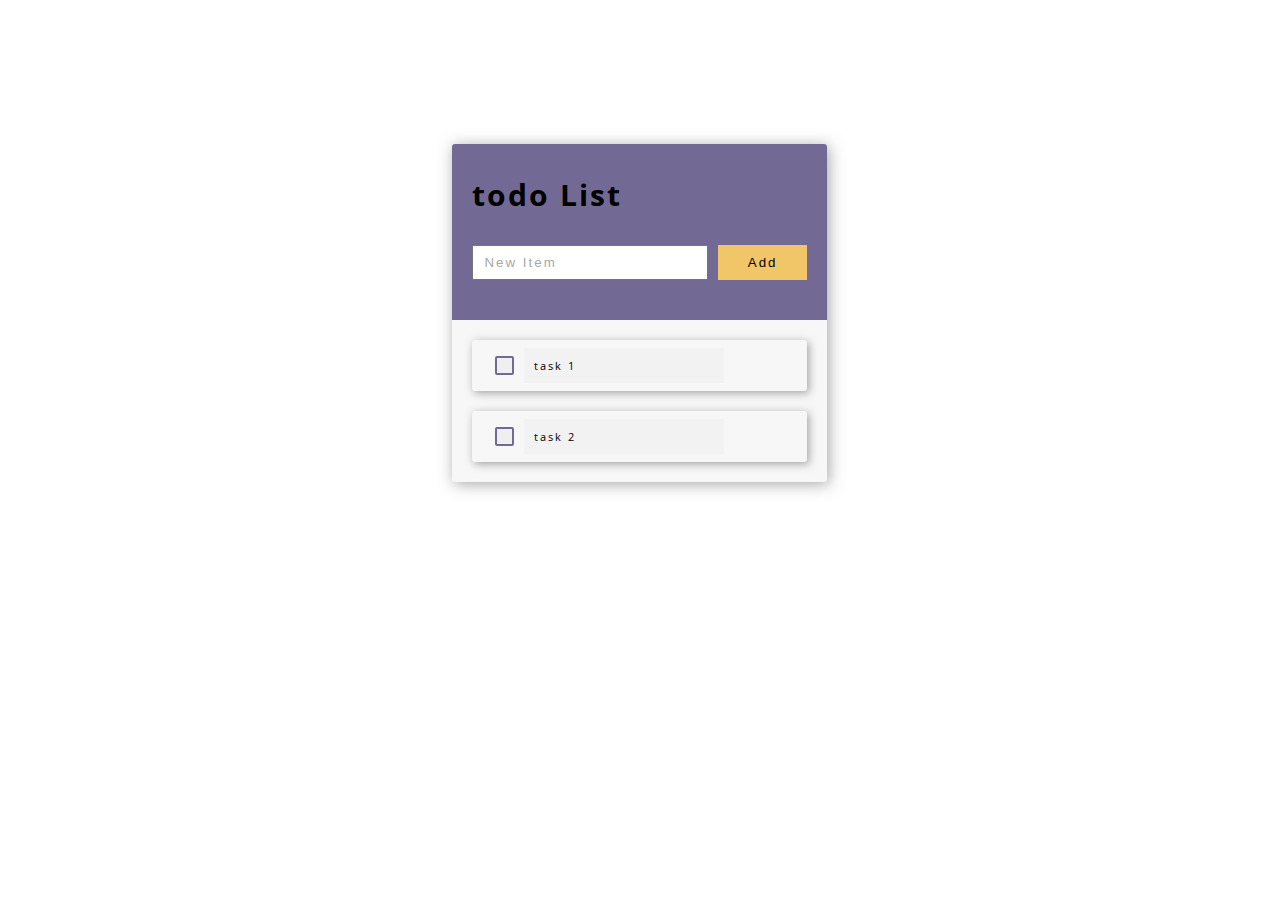
<file: todolist.html>
<!DOCTYPE html>
<html lang="en">

<head>
    <meta charset="UTF-8">
    <meta name="viewport" content="width=device-width, initial-scale=1.0">
    <title>To-do List</title>
    <link href="https://fonts.googleapis.com/css2?family=Open+Sans&display=swap" rel="stylesheet">
    <link rel="stylesheet" href="https://use.fontawesome.com/releases/v5.8.1/css/all.css"
        integrity="sha384-50oBUHEmvpQ+1lW4y57PTFmhCaXp0ML5d60M1M7uH2+nqUivzIebhndOJK28anvf" crossorigin="anonymous">
    <link rel="stylesheet" href="css/todolist.css">


</head>

<body>

    <div class="todo-list__app">

        <div class="todo-add-item__container">
            <h1 class="heading">todo List</h1>
            <form action="#" class="todo-add-item" id="todo-add">
                <input class="inputItem" id="item-input" type="text" name="text" placeholder="New Item">
                <input id="add-item" type="submit" value="Add">
            </form>
        </div>

        <div class="todo-list__container">
            <ul id="todo-list">
               <!--   <li class="todo-item">
                    <button class="button-check">
                        <i class="fas fa-check displayNone"></i>
                    </button>
                    <p class="task-name">Example</p>
                    <i class="fas fa-edit"></i>-->
                    <!-- <div class="editContainer">
                        <input class="editInput" type="text">
                        <button class="editButton">Edit</button>
                        <button class="cancelButton">Cancel</button>
                    </div>  -->
                     <!--<i class="fas fa-trash-alt"></i>

               
            </li> -->
            </ul>
        </div>

    </div>

   


    <script src="js/todolist.js"></script>
</body>

</html>
</file>
<file: css/todolist.css>
*,
*::before,
*::after{
    margin:0;
    padding:0;
    box-sizing:inherit;
    letter-spacing: inherit;
}

html{font-size:62.5%;}


body{
    font-family: 'Open Sans',sans-serif;
    letter-spacing: .2rem;   
    display: grid;

    grid-template-rows: 4rem 2fr 4rem 1fr;
    grid-template-columns: repeat(3,1fr);
}

body,html{
    height:100%;
}

ul,li{
    list-style-type: none;
}

button{
    cursor:pointer;
}

ion-icon{
    font-size:18px;
    color:rgb(77, 77, 77);
    
}

.todo-list__app{
    grid-column: 2/3;
    grid-row:2/3;
   background-color:rgb(247, 247, 247);
   border-radius: 3px;
   box-shadow: 2px 2px 15px rgba(77, 77, 77, .5);
   
   min-width:37.5rem;
   margin: auto;
   
}

.todo-add-item__container{
    background-color:#726a95;
    padding: 3rem 2rem;
    border-radius: 3px 3px 0 0;
}

.todo-add-item__container >.heading{
    font-size:3rem;
}

.todo-add-item{
    display:flex;
    flex-direction:row;
    justify-content: center;
    align-content: center;

    padding:3rem 0 1rem 0;
}

.inputItem {
    padding: 0 1rem;
    outline:transparent; 
    flex-grow: 1;
}


.inputItem::placeholder {
    color:#a8a8a8;
    
}

input[type="submit"] {
    border: none;
    background-color: rgb(241, 198, 104);
    padding: 1rem 3rem;
    margin-left: 1rem;
    cursor: pointer;
}

input[type="submit"]:hover {
    background-color: rgb(245, 221, 170);
}

.todo-list__container{  
    padding:2rem;  
}

.todo-item {
    display:grid;
    grid-template-columns: 1fr minmax(20rem,auto) 1fr 1fr;
    grid-template-rows: auto;
    column-gap: .8rem;
    
    margin:0 0 2rem;
    padding:.8rem 2rem;
    border-radius:3px;
    box-shadow: 2px 2px 8px rgba(77, 77, 77, .5);
    
    position:relative;
}
.todo-item:last-child{
    margin-bottom: 0;
}

.button-check{
    grid-column: 1/2;

    align-self:center;
    justify-self: center;
    width:1.5rem;
    height:1.5rem;
    border-radius:.2rem;
    border:2px solid #726a95;
    position:relative;
    outline:transparent;
}

.fa-check {
    position:absolute;
    top:50%;
    left:50%;
    transform: translate(-50%,-50%);
    color:#726a95;
     
}

.fa-check.displayNone{
    display:none;
}

.task-name{
    grid-column: 2/3;

    background-color:#f2f2f2;
    padding:1rem;
    font-size:1.1rem;
}

.fa-edit{
    grid-column: 3/4;   
}

/*Container que abre ao clicar no icon do lapis para editar tarefa*/

.editContainer{
    position:absolute;
    z-index: 99999;
    top:4rem;
    left:2rem;
    width:120%;
    height:6rem;
    background-color:rgb(225, 208, 252);
    border-radius:.4rem;
    box-shadow: 3px 3px 15px rgba(77, 77, 77, .8);

    display:flex;
    justify-content:space-evenly;
    align-items: center;
    display:none;
}

.editContainer .editInput{
    background-color:transparent;
    border:none;
    border:2px solid #4b3d8a;
    border-radius:.2rem;
    padding:.5rem 1rem;
}

.editContainer .editInput:focus{
    outline:none;
}

.editContainer .editButton,
.editContainer .cancelButton {
    border:none;
    outline:transparent;
    padding: .7rem 2rem;

}
.editContainer .editButton{
    background-color: #4b3d8a;
    color: seashell;
}

.editContainer .cancelButton{
    background-color: #8a3d3d;
    color: seashell;
}

.editContainer .editButton:hover {
    background-color: #8478b9;
    color: seashell;
}
.editContainer .cancelButton:hover{
    background-color: #6f3131;
    color: seashell;
}
/*FIM ---- Container que abre ao clicar no icon do lapis para editar tarefa*/

.fa-trash-alt {
    grid-column:4/-1;
}

.fa-edit,
.fa-trash-alt{
    outline:none;
    border:none;
    background-color:transparent;
    cursor: pointer;
    justify-self: center;
    align-self:center;
    font-size:1.5rem;
   
    
}

.fa-edit:hover,
.fa-trash-alt:hover {
    transform:scale(1.2,1.2);
     outline:none;
    border:none;
}

.fa-trash-alt {
    color: rgb(134, 134, 134);
}

.fa-edit {
    color:#70608f;
}


.fa-edit:hover {
    color:#1a0577;
}

.fa-trash-alt:hover {
    color:#c70039;
}


.fa-edit:active,
.fa-trash-alt:active {
    transform:scale(1,1);
    outline:none;
    border:none;
}

/*Footer*/
.footer {
    color: #fff;
     background-color: #1b2b34;
    grid-column: 1/4;
    grid-row: 4/5;
    padding: 2rem 4rem;
}

.footer {
    display: flex;
    align-items: center;
    justify-content: center;
}

.title {
    display: flex;
    align-items: center;
    justify-content: center;
}

.title p {
    position: relative;

    font-size: 1.9rem;
    padding: 1rem;
}

.subtitle p {

    text-align: center;

}

.subtitle .text {

    font-size: 1.4rem;
    font-style: italic;
}

.subtitle .text2 {
    font-size: 1.2rem;
    padding: 3rem 1rem 1rem 1rem;
}

.my-name {
    color: #a6dcef;
}

.social-media-list {
    display: flex;
    justify-content: center;
    align-items: center;
    list-style-type: none;
    padding-top: .5rem;
}

.social-media-list li {
    padding: 0 1rem;

    cursor: pointer;
}

i {
    color: #fff;
    font-size: 1.8rem;
    padding: 0 .5rem;

}

.fas.fa-mug-hot {
    font-size: 2.5rem;
    color: #fff;
    border-radius: 50%;
    border: 1px dashed #fff;
    padding: 1.2rem;
    margin: .5rem;
}

.fab.fa-twitter {
    color: #CC99C9;
}

.fab.fa-github {
    color: #9EC1CF;
}

.fab.fa-behance {
    color: #9EE09E;
}

.fab.fa-linkedin-in {
    color: #FDFD97;
}

.fab.fa-codepen {
    color: #FEB144;
}

.fas.fa-desktop {
    color: #FF6663;
}
</file>
